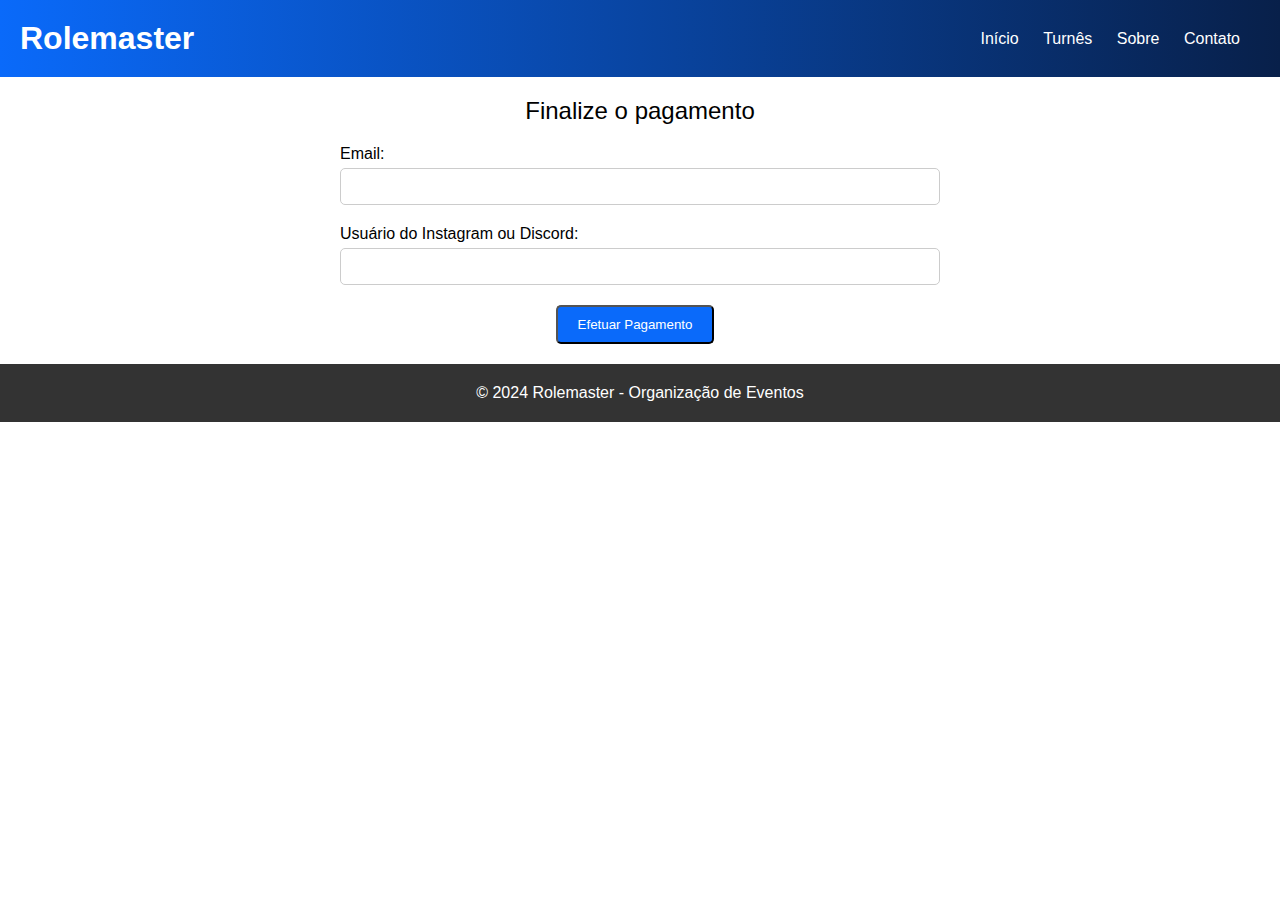
<file: pagamento.html>
<!DOCTYPE html>
<html lang="en">
<head>
    <meta charset="UTF-8">
    <meta name="viewport" content="width=device-width, initial-scale=1.0">
    <title>Pagamento - I Wishing for the Start Over World Tour</title>
    <link rel="stylesheet" href="styles.css">
</head>
<body>
    <header>
        <h1>Rolemaster</h1>
        <nav>
            <ul>
                <li><a href="index.html">Início</a></li>
                <li><a href="#">Turnês</a></li>
                <li><a href="#">Sobre</a></li>
                <li><a href="#">Contato</a></li>
            </ul>
        </nav>
    </header>
    <div class="payment-form">
        <h2>Finalize o pagamento</h2>
        <form action="#" method="post">
            <div class="form-group">
                <label for="email">Email:</label>
                <input type="email" id="email" name="email" required>
            </div>
            <div class="form-group">
                <label for="instagram">Usuário do Instagram ou Discord:</label>
                <input type="text" id="instagram" name="instagram" required>
            </div>
            <button type="submit" class="btn">Efetuar Pagamento</button>
        </form>
    </div>
    <footer>
        <p>&copy; 2024 Rolemaster - Organização de Eventos</p>
    </footer>
</body>
</html>
</file>
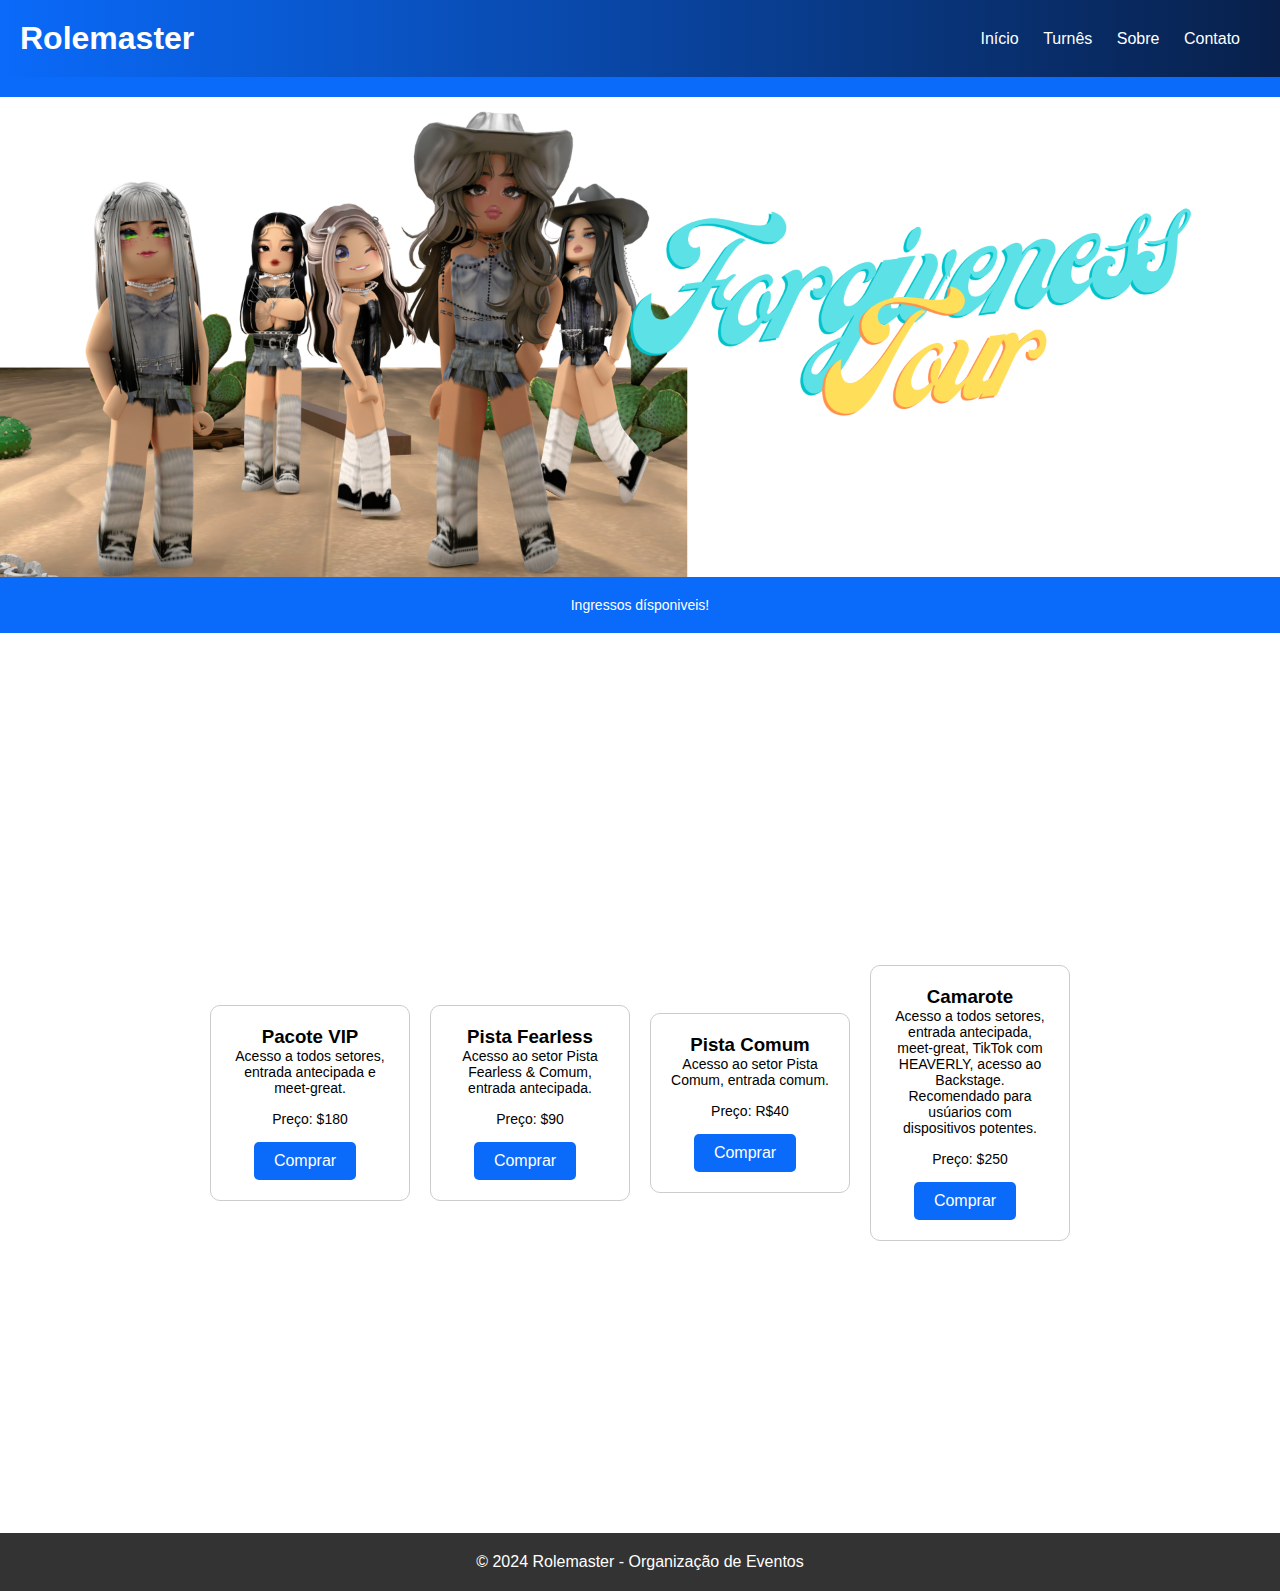
<file: pagina_de_compra.html>
<!DOCTYPE html>
<html lang="en">
<head>
    <meta charset="UTF-8">
    <meta name="viewport" content="width=device-width, initial-scale=1.0">
    <title>Compra - I Wishing for the Start Over World Tour</title>
    <link rel="stylesheet" href="styles.css">
</head>
<body>
    <header>
        <h1>Rolemaster</h1>
        <nav>
            <ul>
                <li><a href="index.html">Início</a></li>
                <li><a href="#">Turnês</a></li>
                <li><a href="#">Sobre</a></li>
                <li><a href="#">Contato</a></li>
            </ul>
        </nav>
    </header>
    <div class="artist-info">
        <div class="artist-image-wrapper">
            <img src="Tour.png" alt="Artista" class="artist-image">
        </div>
        <p class="artist-description">Ingressos dísponiveis!</p>
    </div>
    <div class="content">
        <div class="tour-details">
            <p></p>
        </div>
        <div class="pricing">
            <div class="ticket-type">
                <h3>Pacote VIP</h3>
                <p>Acesso a todos setores, entrada antecipada e meet-great.</p>
                <p>Preço: $180</p>
                <a href="pagamento.html" class="btn">Comprar</a>
            </div>
            <div class="ticket-type">
                <h3>Pista Fearless</h3>
                <p>Acesso ao setor Pista Fearless & Comum, entrada antecipada.</p>
                <p>Preço: $90</p>
                <a href="pagamento.html" class="btn">Comprar</a>
            </div>
            <div class="ticket-type">
                <h3>Pista Comum</h3>
                <p>Acesso ao setor Pista Comum, entrada comum.</p>
                <p>Preço: R$40</p>
                <a href="pagamento.html" class="btn">Comprar</a>
            </div>
            <div class="ticket-type">
                <h3>Camarote</h3>
                <p>Acesso a todos setores, entrada antecipada, meet-great, TikTok com HEAVERLY, acesso ao Backstage. Recomendado para usúarios com dispositivos potentes.</p>
                <p>Preço: $250</p>
                <a href="pagamento.html" class="btn">Comprar</a>
            </div>
        </div>
    </div>
    <footer>
        <p>&copy; 2024 Rolemaster - Organização de Eventos</p>
    </footer>
</body>
</html>
</file>
<file: styles.css>
/* Reset CSS */
* {
    margin: 0;
    padding: 0;
    box-sizing: border-box;
}

body {
    font-family: 'Poppins', sans-serif; /* Usando a fonte Poppins como padrão */
    font-weight: 400; /* Padrão de peso da fonte */
}

header {
    background: linear-gradient(to right, #0a6afa, #08204a); /* Gradiente de azul para azul escuro */
    color: #fff;
    padding: 20px;
    display: flex;
    justify-content: space-between;
    align-items: center;
}

nav ul {
    list-style-type: none;
}

nav ul li {
    display: inline;
    margin-right: 20px;
}

nav ul li a {
    text-decoration: none;
    color: #fff;
}

nav ul li a.active {
    font-weight: bold;
}

.hero {
    text-align: center;
    padding: 100px 20px;
    background: #f4f4f4;
}

h1, .btn.buy-tickets {
    font-family: 'Poppins', sans-serif;
    font-weight: 900; /* Poppins Black para títulos */
}

h2 {
    font-family: 'Poppins', sans-serif;
    font-weight: 500; /* Poppins Medium para subtítulos */
}

p {
    font-family: 'Poppins', sans-serif;
    font-weight: 300; /* Poppins Light para texto normal */
}

.btn {
    display: inline-block;
    background: #333;
    color: #fff;
    padding: 10px 20px;
    text-decoration: none;
    border-radius: 5px;
    margin-right: 10px;
    transition: background 0.3s ease; /* Transição suave de cor */
}

.artist-info {
    background-color: #0a6afa; /* Cor de fundo da faixa */
    color: #fff;
    text-align: center;
    padding: 20px 0;
}

.artist-image {
    max-width: 100%; /* Garante que a imagem não ultrapasse a largura da faixa */
    height: auto; /* Altura automática para manter a proporção */
    display: block; /* Para centralizar a imagem horizontalmente */
    margin: 0 auto 20px; /* Margem inferior para espaçamento */
}

.artist-description {
    font-size: 14px; /* Tamanho da fonte da descrição */
    margin: 0; /* Remover margem padrão */
}


.btn:hover {
    background: #555;
}

.buy-tickets {
    background: #0a6afa; /* Cor azul da aba de comprar ingressos */
}

footer {
    background: #333;
    color: #fff;
    text-align: center;
    padding: 20px 0;
}

.tour-ad {
    margin: 20px auto;
    width: 80%;
    max-width: 600px; /* Largura máxima do anúncio */
    text-align: center; /* Centralizar o conteúdo */
}

.tour-ad-link {
    display: flex;
    align-items: center; /* Alinhar verticalmente */
    text-decoration: none; /* Remover sublinhado do link */
    border-radius: 10px; /* Adicionar borda arredondada */
    overflow: hidden; /* Certificar-se de que a borda arredondada seja aplicada corretamente */
    transition: transform 0.3s ease; /* Adicionar transição suave */
}

.tour-ad-link:hover {
    transform: scale(1.05); /* Aumentar ligeiramente a escala ao passar o mouse */
}

.tour-ad-img {
    max-width: 50%; /* Tamanho máximo da imagem */
    height: auto;
    display: block;
    margin-right: 10px; /* Espaçamento entre a imagem e o título */
    transition: transform 0.3s ease; /* Adicionar transição suave */
}

.tour-ad-img:hover {
    transform: scale(1.05); /* Aumentar ligeiramente a escala ao passar o mouse */
}

.tour-ad-title {
    flex-grow: 1; /* Permite que o título ocupe o espaço restante */
    margin: 0; /* Remover margens padrão */
}

/* Adicione estilos para a página de compra */
body, html {
    height: 100%;
    margin: 0;
}

.content {
    min-height: 100%;
    display: flex;
    flex-direction: column;
    justify-content: center;
    align-items: center;
}

.tour-details {
    text-align: center;
    margin-bottom: 40px;
}

.pricing {
    display: flex;
    justify-content: center;
    align-items: center;
}

.ticket-type {
    border: 1px solid #ccc;
    border-radius: 10px;
    padding: 20px;
    margin: 0 10px;
    text-align: center;
    max-width: 200px; /* Definir uma largura máxima */
}

.ticket-type p {
    margin-bottom: 15px;
    font-size: 14px; /* Diminuir o tamanho da fonte */
}

.btn {
    background-color: #0a6afa;
    color: #fff;
    padding: 10px 20px;
    border-radius: 5px;
    text-decoration: none;
    transition: background-color 0.3s ease;
}

.btn:hover {
    background-color: #08204a;
}

footer {
    background: #333;
    color: #fff;
    text-align: center;
    padding: 20px 0;
}

/* Adicione estilos para a página de pagamento */
body, html {
    height: 100%;
    margin: 0;
}

.payment-form {
    text-align: center;
    margin: 20px auto;
    width: 80%;
    max-width: 600px; /* Largura máxima do formulário */
}

.payment-form h2 {
    margin-bottom: 20px;
}

.form-group {
    margin-bottom: 20px;
    text-align: left;
}

label {
    display: block;
    margin-bottom: 5px;
}

input[type="email"],
input[type="text"] {
    width: 100%;
    padding: 10px;
    border: 1px solid #ccc;
    border-radius: 5px;
}

.btn {
    background-color: #0a6afa;
    color: #fff;
    padding: 10px 20px;
    border-radius: 5px;
    text-decoration: none;
    transition: background-color 0.3s ease;
    cursor: pointer;
}

.btn:hover {
    background-color: #08204a;
}

footer {
    background: #333;
    color: #fff;
    text-align: center;
    padding: 20px 0;
}
</file>
